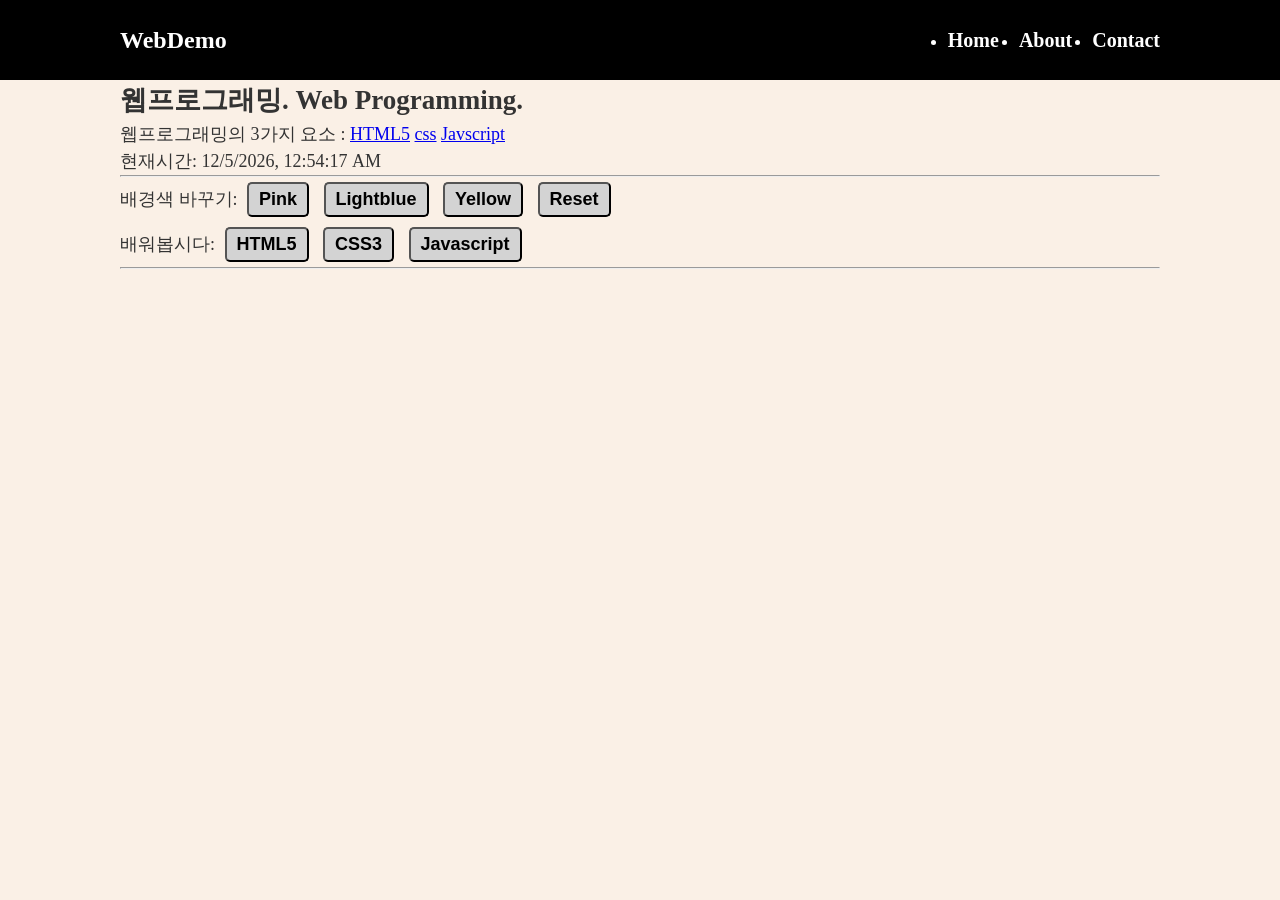
<file: index.html>
<!doctype html>
<html lang="en">
  <head>
    <meta charset="UTF-8" />
    <meta name="viewport" content="width=device-width, initial-scale=1.0" />
    <title>웹프로그래밍 데모</title>
    <link rel="stylesheet" href="style.css">
    
  </head>
  <body>
    <nav class="navbar">
      <div class="container">
        <div class="logo">WebDemo</div>
        <ul class="nav">
          <li>
            <a href='/'>Home</a>
          </li>
          <li>
            <a href='about.html'>About</a>
          </li>
          <li>
            <a href='contact.html'>Contact</a>
          </li>
        </ul>
      </div>
    </nav>



<!-- 메인섹션 -->

  <section class="main">
      <div class="container">
        <h1>웹프로그래밍. Web Programming.</h1>
    
  </h3>
    
    <p>웹프로그래밍의 3가지 요소 :
        <a href=https://www.w3schools.com/html/default.asp>HTML5</a>
        <a href="https://www.w3schools.com/css/default.asp">css</a>
        <a href="https://www.w3schools.com/js/default.asp">Javscript</a>
    </p>

    <p>현재시간: <span id="time"></span></p>
    <hr>
    <p>배경색 바꾸기:
        <button onclick="pink()">Pink</button>
          <button onclick="lightblue()">Lightblue</button>
          <button onclick="yellow()">Yellow</button>
          <button onclick="reset()">Reset</button>
    </p>
        <p>배워봅시다:
        <button onmouseover="showhtml()" onmouseout="hide()">HTML5</button>
          <button onmouseover="showcss()" onmouseout="hide()">CSS3</button>
          <button onmouseover="showjs()" onmouseout="hide()">Javascript</button>
        </p>
        <hr>
        <br>
<div>
          <img id="fig" height="200px" />
          <p id="desc"></p>
</div>

        
    </section>

<script src="main.js"></script>
  </body>
</html>
</file>
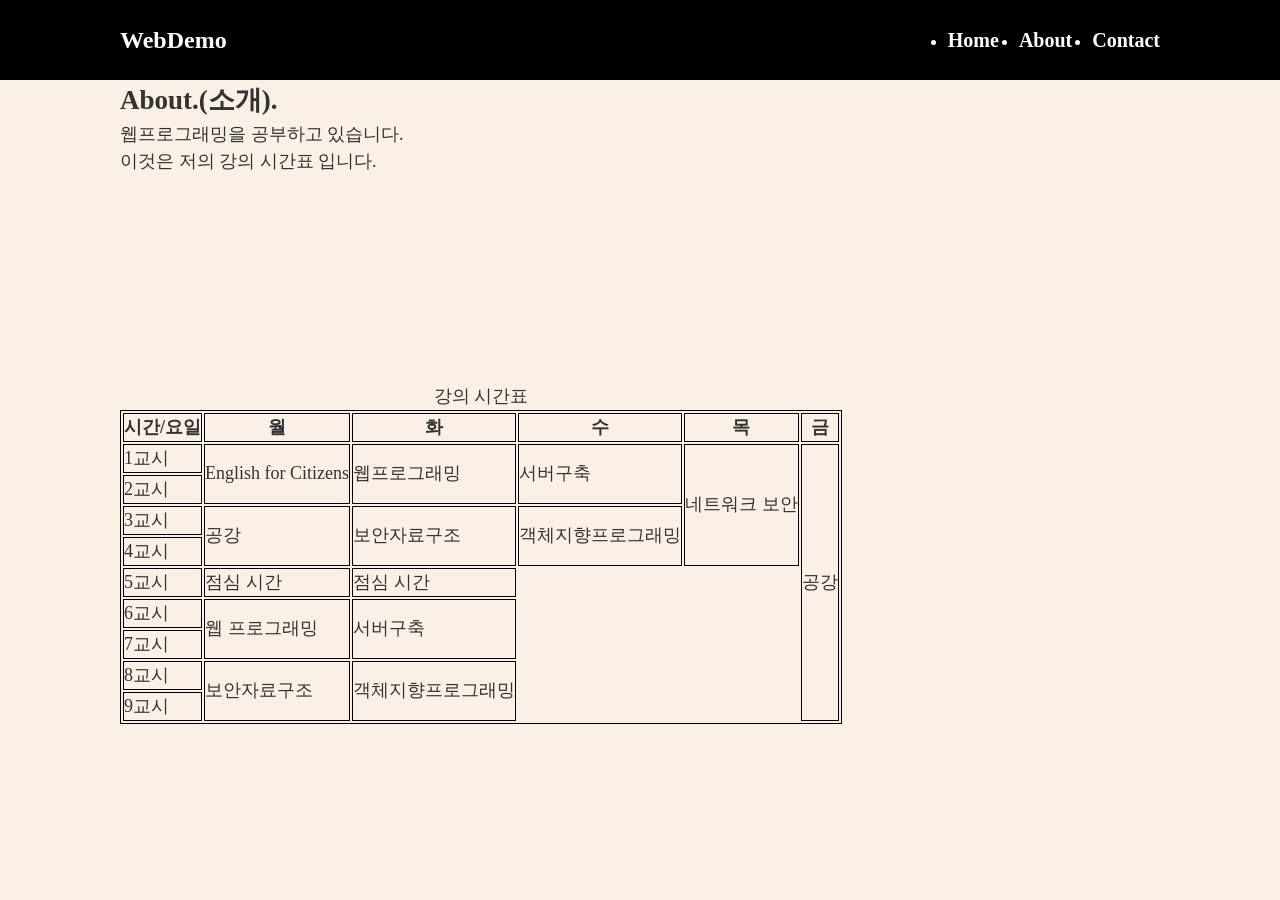
<file: about.html>
<!doctype html>
<html lang="en">
  <head>
    <meta charset="UTF-8" />
    <meta name="viewport" content="width=device-width, initial-scale=1.0" />
    <title>웹프로그래밍 데모</title>
    <link rel="stylesheet" href="style.css">
    
  </head>
  <body>
    <nav class="navbar">
      <div class="container">
        <div class="logo">WebDemo</div>
        <ul class="nav">
          <li>
            <a href='/'>Home</a>
          </li>
          <li>
            <a href='about.html'>About</a>
          </li>
          <li>
            <a href='contact.html'>Contact</a>
          </li>
        </ul>
      </div>
    </nav>



<!-- 메인섹션 -->

  <section class="main">
      <div class="container">
        <h1>About.(소개).</h1>
    
  <p>
  웹프로그래밍을 공부하고 있습니다.
  </p>

  <p>
  이것은 저의 강의 시간표 입니다.
  </p>
        
<div>
          <img id="fig" height="200px" />
          <p id="desc"></p>
</div>

        
    </section>
<div  class="container">
    <style>
        table,
        th,
        td {
            border: 1px solid black
        }
    </style>

    </head>
    <body>
    <table >

    <caption>
    강의 시간표
    </caption>
    <thead>
            <tr>
    <th>시간/요일</th>
    <th>월</th>
    <th>화</th>
    <th>수</th>
    <th>목</th>
    <th>금</th>
    </tr>
    </thead>
<tbody>
    <tr>
        <td>1교시</td>
    <td rowspan="2">English for Citizens</td>
        <td rowspan="2">웹프로그래밍</td>
        <td rowspan="2">서버구축</td>
        <td rowspan="4">네트워크 보안</td>
        <td rowspan="9">공강</td>
    </tr>



    <tr>
        <td>2교시</td>
        
    </tr>



    <tr>
        <td>3교시</td>
        <td rowspan="2">공강</td>
    <td rowspan="2">보안자료구조</td>
    <td rowspan="2">객체지향프로그래밍</td>
    </tr>



    <tr>
        <td>4교시</td>
    </tr>



    <tr>
        <td>5교시</td>
    <td>점심 시간</td>
    <td>점심 시간</td>
    </tr>



    <tr>
        <td>6교시</td>
        <td rowspan="2">웹 프로그래밍</td>
        <td rowspan="2">서버구축</td>
    
    </tr>



    <tr>
        <td>7교시</td>
    </tr>



    <tr>
        <td>8교시</td>
        <td rowspan="2">보안자료구조</td>
        <td rowspan="2">객체지향프로그래밍</td>
    </tr>



    <tr>
        <td>9교시</td>
    </tr>



</tbody>

    <body>

    </tr>



</div>






<script src="main.js"></script>
  </body>
</html>
</file>
<file: style.css>
* {
  box-sizing: border-box;
  padding: 0;
  margin: 0;
}

body {
  color: #333;
  background-color: linen;
  font-size: 18px;
  line-height: 1.5;
}
ul {
  -style-type: none;
}
.container {
  max-width: 1100px;
  margin: 0 auto;
  padding: 0px 30px;
}

.main {
  coler: blue;
  line: height 2.5em;
}
.navbar {
  background-color: black;
  color: white;
  height: 80px;
}

.navbar .container {
  display: flex;
  flex-direction: row;
  justify-content: space-between;
  align-items: center;
  height: 100%;
}

.navbar ul {
  display: flex;
  flex-direction: row;
}

.navbar ul li {
  margin-left: 20px;
}

.navbar a {
  color: white;
  text-decoration: none;
  font-size: 20px;
  font-weight: bold;
}

.navbar a:hover {
  border-bottom: 2px #fff solid;
  color-scheme: #aaa;
}

.navbar .logo {
  font-size: x-large;
  font-weight: bolder;
}

button {
  padding: 5px 10px;
  margin: 5px;
  font-size: large;
  font-weight: bold;
  background-color: lightgray;
  border-width: 1;
  border-radius: 5px;
}
button:hover {
  color: red;
  background-color: aqua;
}
</file>
